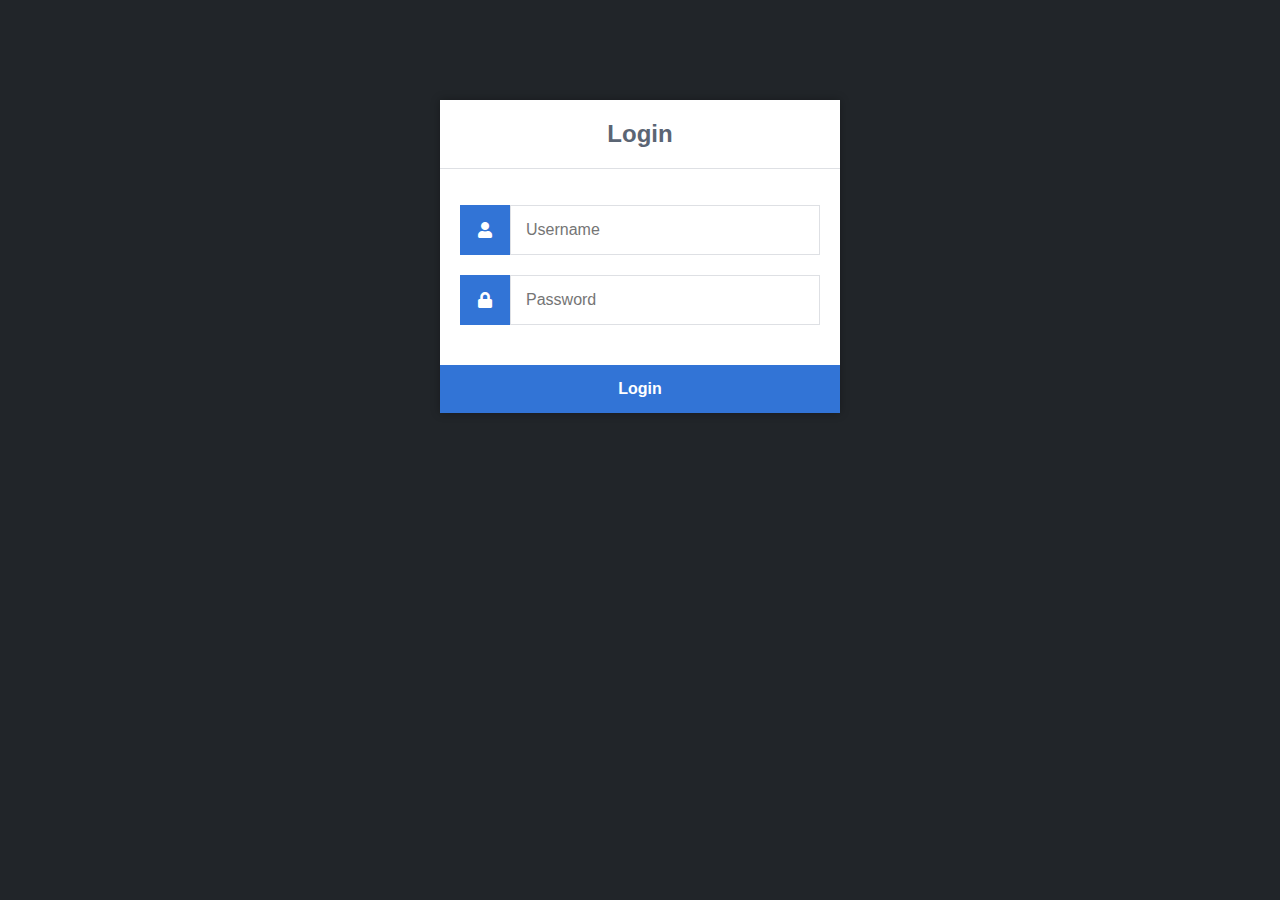
<file: index.html>
<!DOCTYPE html>
<html>



<head>
    <meta charset="utf-8">
    <title>Login</title>
    <link rel="stylesheet" href="https://use.fontawesome.com/releases/v5.7.1/css/all.css">
	<link href="style.css" rel="stylesheet" type="text/css">
	
	
</head>
<body>
    <div class="login">
        <h1>Login</h1>
        <form action="authenticate.php" method="post">
            <label for="username">
                <i class="fas fa-user"></i>
            </label>
            <input type="text" name="username" placeholder="Username" id="username" required>
            <label for="password">
                <i class="fas fa-lock"></i>
            </label>
            <input type="password" name="password" placeholder="Password" id="password" required>
            <input type="submit" value="Login">
        </form>
    </div>
	

</body>
</html>
</file>
<file: style.css>
* {
    box-sizing: border-box;
    font-family: -apple-system, BlinkMacSystemFont, "segoe ui", roboto, oxygen, ubuntu, cantarell, "fira sans", "droid sans", "helvetica neue", Arial, sans-serif;
    font-size: 16px;
    -webkit-font-smoothing: antialiased;
    -moz-osx-font-smoothing: grayscale;
}

body {
    background-color: #212529;
}

.login {
    width: 400px;
    background-color: #ffffff;
    box-shadow: 0 0 9px 0 rgba(0, 0, 0, 0.3);
    margin: 100px auto;
}

    .login h1 {
        text-align: center;
        color: #5b6574;
        font-size: 24px;
        padding: 20px 0 20px 0;
        border-bottom: 1px solid #dee0e4;
    }

    .login form {
        display: flex;
        flex-wrap: wrap;
        justify-content: center;
        padding-top: 20px;
    }

        .login form label {
            display: flex;
            justify-content: center;
            align-items: center;
            width: 50px;
            height: 50px;
            background-color: #3274d6;
            color: #ffffff;
        }

        .login form input[type="password"], .login form input[type="text"] {
            width: 310px;
            height: 50px;
            border: 1px solid #dee0e4;
            margin-bottom: 20px;
            padding: 0 15px;
        }

        .login form input[type="submit"] {
            width: 100%;
            padding: 15px;
            margin-top: 20px;
            background-color: #3274d6;
            border: 0;
            cursor: pointer;
            font-weight: bold;
            color: #ffffff;
            transition: background-color 0.2s;
        }

            .login form input[type="submit"]:hover {
                background-color: #2868c7;
                transition: background-color 0.2s;
            }



.navtop {
	background-color: #2f3947;
	height: 60px;
	width: 100%;
	border: 0;
}
.navtop div {
	display: flex;
	margin: 0 auto;
	width: 1000px;
	height: 100%;
}
.navtop div h1, .navtop div a {
	display: inline-flex;
	align-items: center;
}
.navtop div h1 {
	flex: 1;
	font-size: 24px;
	padding: 0;
	margin: 0;
	color: #eaebed;
	font-weight: normal;
}
.navtop div a {
	padding: 0 20px;
	text-decoration: none;
	color: #c1c4c8;
	font-weight: bold;
}
.navtop div a i {
	padding: 2px 8px 0 0;
}
.navtop div a:hover {
	color: #eaebed;
}
body.loggedin {
	background-color: #f3f4f7;
}
.content {
	width: 1000px;
	margin: 0 auto;
}
.content h2 {
	margin: 0;
	padding: 25px 0;
	font-size: 22px;
	border-bottom: 1px solid #e0e0e3;
	color: #4a536e;
}
.content > p, .content > div {
	box-shadow: 0 0 5px 0 rgba(0, 0, 0, 0.1);
	margin: 25px 0;
	padding: 25px;
	background-color: #fff;
}
.content > p table td, .content > div table td {
	padding: 5px;
	font-weight: bold;
	color: #4a536e;
	padding-right: 15px;
}
.content > div p {
	padding: 5px;
	margin: 0 0 10px 0;
}
.content > p table td a, .content > div table td a {
	text-decoration: none;
    color: #4a536e;
}


/* REPORT TABLE STYLING */

/* table {
  font-family: arial, sans-serif;
  border-collapse: collapse;
  width: 100%;
}

td, th {
  border: 1px solid #dddddd;
  text-align: left;
  padding: 8px;
}

tr:nth-child(even) {
  background-color: #dddddd;
} */

.u-section-1 .u-sheet-1 {
  min-height: 1174px;
}

.u-section-1 .u-product-1 {
  min-height: 700px;
  background-image: none;
  margin-top: 75px;
  margin-bottom: 60px;
  height: auto;
}

.u-section-1 .u-container-layout-1 {
  padding: 0 0 30px;
}

.u-section-1 .u-group-1 {
  width: 923px;
  min-height: 623px;
  height: auto;
  margin: 27px 97px 0 auto;
}

.u-section-1 .u-container-layout-2 {
  padding: 0 0 9px;
}

.u-section-1 .u-group-2 {
  width: 323px;
  min-height: 432px;
  height: auto;
  margin: 43px 32px 0 auto;
}

.u-section-1 .u-text-1 {
  font-size: 3rem;
  margin: 0 auto 0 3px;
}

.u-section-1 .u-text-2 {
  font-size: 2.25rem;
  margin: -19px 20px 0 3px;
}

.u-section-1 .u-text-3 {
  font-weight: 700;
  margin: 0 20px 0 3px;
}

.u-section-1 .u-text-4 {
  margin: 13px 20px 0 3px;
}

.u-section-1 .u-text-5 {
  margin: 26px 20px 0 3px;
}

.u-section-1 .u-text-6 {
  margin: 26px 20px 0 3px;
}

.u-section-1 .u-text-7 {
  margin: 26px 20px 0 3px;
}

.u-section-1 .u-text-8 {
  margin: 26px 20px 0 0;
}

.u-section-1 .u-text-9 {
  margin: 26px 20px 0 3px;
}

.u-section-1 .u-image-1 {
  width: 500px;
  height: 500px;
  margin: -581px auto 0 156px;
}

.u-section-1 .u-btn-1 {
  background-image: none;
  border-style: none;
  text-transform: uppercase;
  font-weight: 700;
  letter-spacing: 1px;
  margin: -45px 332px 0 auto;
}

@media (max-width: 1199px) {
  .u-section-1 .u-group-1 {
    margin-right: 17px;
    height: auto;
  }

  .u-section-1 .u-group-2 {
    height: auto;
  }

  .u-section-1 .u-btn-1 {
    margin-right: 132px;
  }
}

@media (max-width: 991px) {
  .u-section-1 .u-group-1 {
    width: 720px;
    margin-left: 0;
    margin-right: 0;
  }

  .u-section-1 .u-btn-1 {
    margin-right: 0;
  }
}

@media (max-width: 767px) {
  .u-section-1 .u-product-1 {
    min-height: 643px;
  }

  .u-section-1 .u-container-layout-1 {
    padding-left: 30px;
    padding-right: 30px;
  }

  .u-section-1 .u-group-1 {
    width: 540px;
    margin-left: -30px;
    margin-right: -30px;
  }

  .u-section-1 .u-image-1 {
    margin-left: 10px;
  }
}

@media (max-width: 575px) {
  .u-section-1 .u-product-1 {
    min-height: 718px;
  }

  .u-section-1 .u-group-1 {
    width: 340px;
  }

  .u-section-1 .u-group-2 {
    margin-right: 17px;
  }

  .u-section-1 .u-image-1 {
    width: 340px;
    height: 340px;
    margin-left: -30px;
    margin-right: -30px;
  }

  .u-section-1 .u-btn-1 {
    margin-top: 115px;
  }
}
</file>
